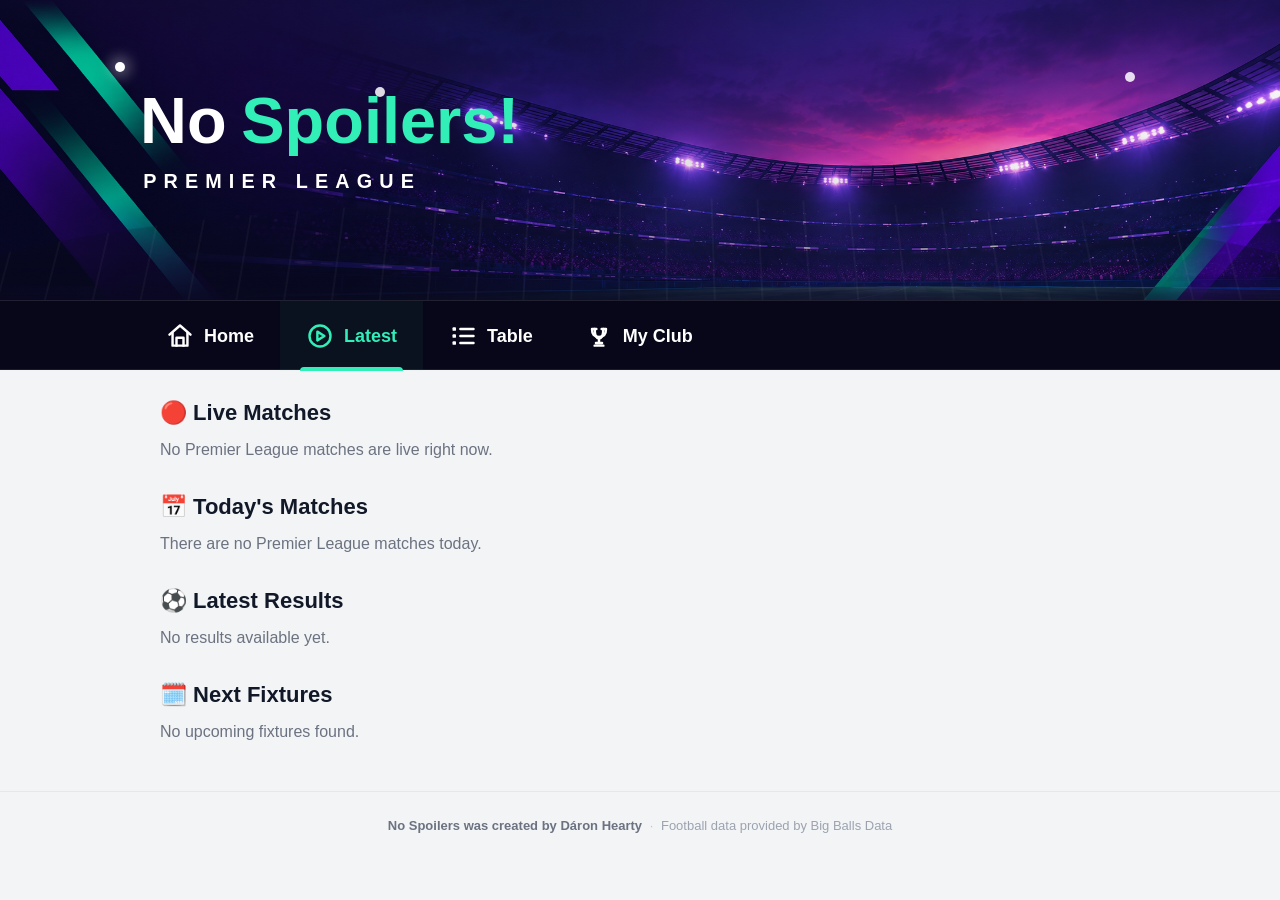
<file: latest.html>
<!DOCTYPE html>
<html lang="en">
<head>
    <meta charset="UTF-8">
    <meta name="viewport" content="width=device-width, initial-scale=1.0">

    <title>Premier League Tracker - Latest</title>

    <link rel="stylesheet" href="style.css">
</head>

<body>

    <header class="site-header">
    <div class="site-hero">
        <div class="site-brand">
            <a href="index.html" class="brand-link" aria-label="No Spoilers! Premier League home">
                <img src="assets/logo.svg" alt="No Spoilers! Premier League">
            </a>
            <button class="menu-toggle" type="button" aria-label="Open menu" aria-expanded="false">
                <span></span><span></span><span></span>
            </button>
        </div>
    </div>
    <nav class="site-nav" aria-label="Main navigation">
        <a href="index.html"><span class="nav-icon" aria-hidden="true"><svg viewBox="0 0 32 32" role="presentation"><path d="M4 14.5 16 4l12 10.5"/><path d="M7.5 12.5V27h17V12.5"/><path d="M12 27V18h8v9"/></svg></span><span>Home</span></a>
        <a href="latest.html"><span class="nav-icon" aria-hidden="true"><svg viewBox="0 0 32 32" role="presentation"><circle cx="16" cy="16" r="12"/><path d="m13 11 8 5-8 5z"/></svg></span><span>Latest</span></a>
        <a href="table.html"><span class="nav-icon" aria-hidden="true"><svg viewBox="0 0 32 32" role="presentation"><rect x="4" y="6" width="4" height="4" rx="1" fill="currentColor" stroke="none"/><rect x="4" y="14" width="4" height="4" rx="1" fill="currentColor" stroke="none"/><rect x="4" y="22" width="4" height="4" rx="1" fill="currentColor" stroke="none"/><path d="M13 8h15M13 16h15M13 24h15"/></svg></span><span>Table</span></a>
        <a href="arsenal.html"><span class="nav-icon" aria-hidden="true"><svg viewBox="0 0 32 32" role="presentation"><path d="M9 8h4M19 8h4M8 8c0 6 2.5 9 8 9s8-3 8-9"/><path d="M11 8c.3 8 1.7 11 5 11s4.7-3 5-11"/><path d="M16 19v5M11 27h10M12.5 24h7"/></svg></span><span>My Club</span></a>
    </nav>
</header>


    <main>

        <!-- LIVE MATCHES -->
        <section>
            <h2>🔴 Live Matches</h2>

            <div id="live-matches" class="matches">
                <p class="loading">Checking for live matches...</p>
            </div>
        </section>


        <!-- TODAY'S MATCHES -->
        <section>
            <h2>📅 Today's Matches</h2>

            <div id="todays-matches" class="matches">
                <p class="loading">Loading today's matches...</p>
            </div>
        </section>


        <!-- LATEST RESULTS -->
        <section>
            <h2>⚽ Latest Results</h2>

            <div id="latest-results" class="matches">
                <p class="loading">Loading latest results...</p>
            </div>
        </section>


        <!-- NEXT FIXTURES -->
        <section>
            <h2>🗓️ Next Fixtures</h2>

            <div id="next-fixtures" class="matches">
                <p class="loading">Loading next fixtures...</p>
            </div>
        </section>

    </main>


    <footer>
    <p>No Spoilers was created by Dáron Hearty</p>
    <p>Football data provided by Big Balls Data</p>
</footer>


    <script src="header.js"></script>
    <script src="bigballs-api.js"></script>
    <script src="app.js"></script>

</body>
</html>
</file>
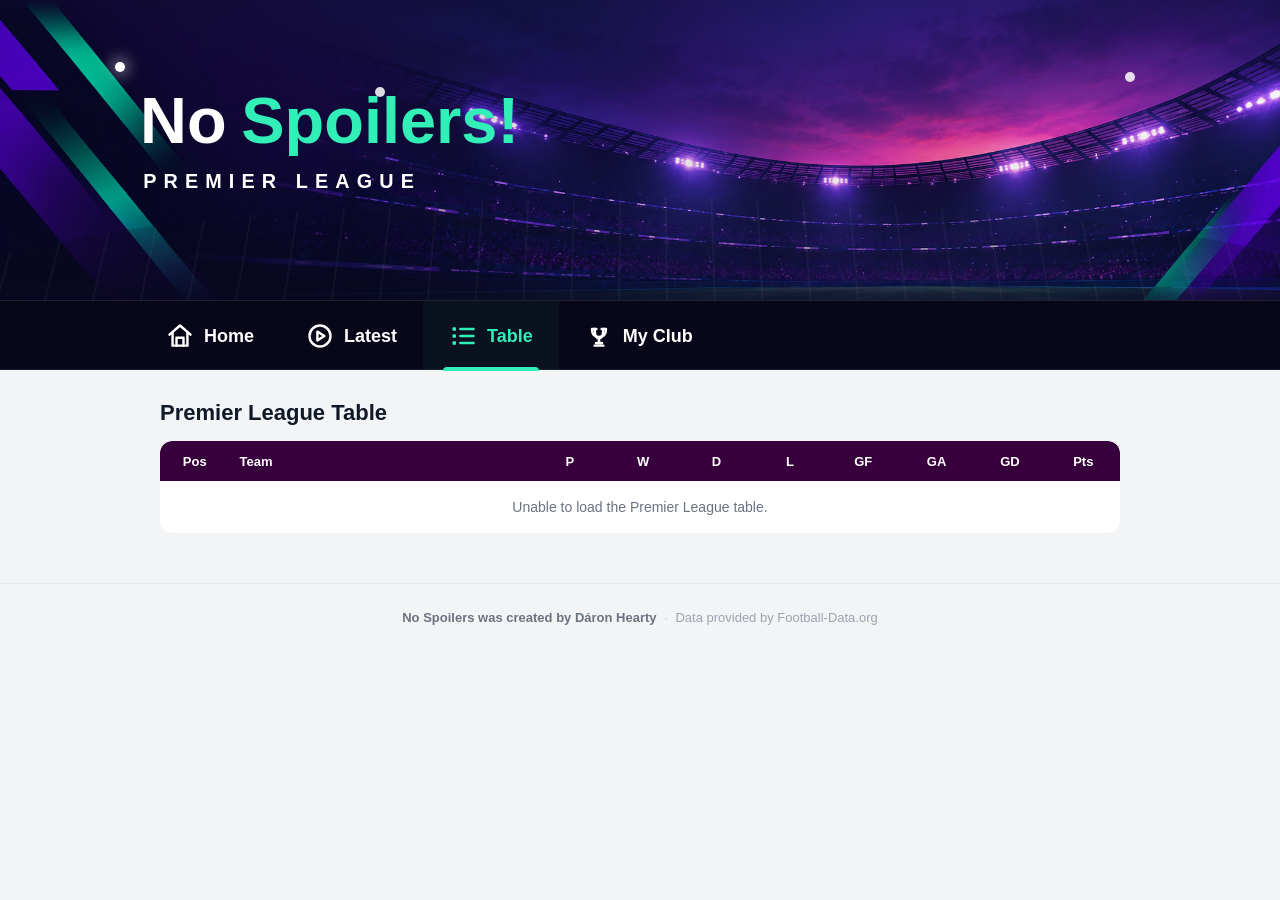
<file: table.html>
<!DOCTYPE html>
<html lang="en">

<head>
    <meta charset="UTF-8">
    <meta name="viewport" content="width=device-width, initial-scale=1.0">

    <title>Premier League Table</title>

    <link rel="stylesheet" href="style.css">
</head>

<body class="table-page">

    <header class="site-header">
    <div class="site-hero">
        <div class="site-brand">
            <a href="index.html" class="brand-link" aria-label="No Spoilers! Premier League home">
                <img src="assets/logo.svg" alt="No Spoilers! Premier League">
            </a>
            <button class="menu-toggle" type="button" aria-label="Open menu" aria-expanded="false">
                <span></span><span></span><span></span>
            </button>
        </div>
    </div>
    <nav class="site-nav" aria-label="Main navigation">
        <a href="index.html"><span class="nav-icon" aria-hidden="true"><svg viewBox="0 0 32 32" role="presentation"><path d="M4 14.5 16 4l12 10.5"/><path d="M7.5 12.5V27h17V12.5"/><path d="M12 27V18h8v9"/></svg></span><span>Home</span></a>
        <a href="latest.html"><span class="nav-icon" aria-hidden="true"><svg viewBox="0 0 32 32" role="presentation"><circle cx="16" cy="16" r="12"/><path d="m13 11 8 5-8 5z"/></svg></span><span>Latest</span></a>
        <a href="table.html"><span class="nav-icon" aria-hidden="true"><svg viewBox="0 0 32 32" role="presentation"><rect x="4" y="6" width="4" height="4" rx="1" fill="currentColor" stroke="none"/><rect x="4" y="14" width="4" height="4" rx="1" fill="currentColor" stroke="none"/><rect x="4" y="22" width="4" height="4" rx="1" fill="currentColor" stroke="none"/><path d="M13 8h15M13 16h15M13 24h15"/></svg></span><span>Table</span></a>
        <a href="arsenal.html"><span class="nav-icon" aria-hidden="true"><svg viewBox="0 0 32 32" role="presentation"><path d="M9 8h4M19 8h4M8 8c0 6 2.5 9 8 9s8-3 8-9"/><path d="M11 8c.3 8 1.7 11 5 11s4.7-3 5-11"/><path d="M16 19v5M11 27h10M12.5 24h7"/></svg></span><span>My Club</span></a>
    </nav>
</header>


    <main>

        <section>

            <h2>Premier League Table</h2>

            <div class="table-wrapper">

                <table id="league-table">

                    <thead>
                        <tr>
                            <th>Pos</th>
                            <th>Team</th>
                            <th>P</th>
                            <th>W</th>
                            <th>D</th>
                            <th>L</th>
                            <th>GF</th>
                            <th>GA</th>
                            <th>GD</th>
                            <th>Pts</th>
                        </tr>
                    </thead>

                    <tbody id="table-body">

                        <tr>
                            <td colspan="10" class="loading">
                                Loading Premier League table...
                            </td>
                        </tr>

                    </tbody>

                </table>

            </div>

        </section>

    </main>


    <footer>
    <p>No Spoilers was created by Dáron Hearty</p>
    <p>Data provided by Football-Data.org</p>
</footer>


    <script src="header.js"></script>
    <script src="table.js"></script>

</body>

</html>
</file>
<file: style.css>
/* =====================================================
   RESET
   ===================================================== */

* {
    box-sizing: border-box;
    margin: 0;
    padding: 0;
}


/* =====================================================
   BODY
   ===================================================== */

body {
    font-family: Arial, sans-serif;
    background: #f3f4f6;
    color: #111827;
}


/* =====================================================
   HEADER
   ===================================================== */

header {
    background: #37003c;
    color: white;
    padding: 25px 20px;
    text-align: center;
}

header h1 {
    margin-bottom: 20px;
    font-size: 30px;
}


/* =====================================================
   NAVIGATION
   ===================================================== */

nav {
    display: flex;
    justify-content: center;
    align-items: center;
    gap: 25px;
    flex-wrap: wrap;
}

nav a {
    color: white;
    text-decoration: none;
    font-weight: bold;
}

nav a:hover {
    text-decoration: underline;
}


/* =====================================================
   MAIN CONTENT
   ===================================================== */

main {
    max-width: 1000px;
    margin: 30px auto;
    padding: 0 20px;
}

section {
    margin-bottom: 35px;
}

h2 {
    margin-bottom: 15px;
    font-size: 22px;
}


/* =====================================================
   MATCH LIST
   ===================================================== */

.matches {
    display: flex;
    flex-direction: column;
    gap: 10px;
}


/* =====================================================
   STANDARD MATCH CARD
   ===================================================== */

.match {
    background: white;
    border-radius: 10px;
    padding: 18px 24px;

    box-shadow: 0 2px 6px rgba(0, 0, 0, 0.08);

    display: grid;
    grid-template-columns:
        minmax(0, 1fr)
        140px
        minmax(0, 1fr);

    align-items: center;

    min-height: 82px;
}


/* =====================================================
   TEAMS
   ===================================================== */

.team {
    display: flex;
    align-items: center;
    gap: 10px;

    width: 100%;
    min-width: 0;

    font-weight: bold;
}

.team img {
    width: 32px;
    height: 32px;

    object-fit: contain;
    flex-shrink: 0;
}

.team span {
    white-space: nowrap;
    overflow: hidden;
    text-overflow: ellipsis;
}


/* Home team */

.home {
    justify-content: flex-end;
    text-align: right;
}


/* Away team */

.away {
    justify-content: flex-start;
    text-align: left;
}


/* =====================================================
   SCORE
   ===================================================== */

.score {
    width: 100%;

    display: flex;
    flex-direction: column;
    align-items: center;
    justify-content: center;

    text-align: center;

    gap: 7px;

    font-size: 20px;
    font-weight: bold;
}

.score strong {
    display: block;

    font-size: 20px;
    line-height: 1;
}

.score small {
    display: block;

    font-size: 12px;
    font-weight: normal;
    line-height: 1.25;

    color: #6b7280;

    text-align: center;
    white-space: normal;
}


/* =====================================================
   LOADING / EMPTY STATES
   ===================================================== */

.loading {
    color: #6b7280;
}


/* =====================================================
   FOOTER
   ===================================================== */

footer {
    text-align: center;
    padding: 30px;
    color: #6b7280;
}


/* =====================================================
   ARSENAL PAGE
   ===================================================== */

.arsenal-page {
    max-width: 1000px;
}


/* =====================================================
   ARSENAL HEADER
   ===================================================== */

.arsenal-header {
    background: white;
    border-radius: 12px;

    padding: 25px;
    margin-bottom: 35px;

    display: flex;
    align-items: center;
    gap: 20px;

    box-shadow: 0 2px 6px rgba(0, 0, 0, 0.08);
}

.arsenal-crest {
    width: 75px;
    height: 75px;

    object-fit: contain;
    flex-shrink: 0;
}

.arsenal-header h2 {
    margin-bottom: 5px;
    font-size: 30px;
}

.arsenal-header p {
    color: #6b7280;
}


/* =====================================================
   ARSENAL FEATURE MATCH
   ===================================================== */

.arsenal-feature {
    margin-bottom: 10px;
}

.arsenal-feature-match {
    background: white;
    border-radius: 14px;

    min-height: 150px;
    padding: 25px;

    display: grid;

    grid-template-columns:
        minmax(0, 1fr)
        150px
        minmax(0, 1fr);

    align-items: center;

    box-shadow: 0 3px 10px rgba(0, 0, 0, 0.09);
}


/* =====================================================
   ARSENAL FEATURE TEAMS
   ===================================================== */

.feature-team {
    display: flex;
    align-items: center;

    gap: 12px;
    min-width: 0;

    font-size: 20px;
    font-weight: bold;
}

.feature-team:first-child {
    justify-content: flex-end;
    text-align: right;
}

.feature-team:last-child {
    justify-content: flex-start;
    text-align: left;
}

.feature-team img {
    width: 55px !important;
    height: 55px !important;

    max-width: 55px !important;
    max-height: 55px !important;

    object-fit: contain;
    flex-shrink: 0;
}

.feature-team strong {
    white-space: nowrap;
    overflow: hidden;
    text-overflow: ellipsis;
}


/* =====================================================
   ARSENAL FEATURE SCORE
   ===================================================== */

.feature-score {
    display: flex;
    flex-direction: column;

    align-items: center;
    justify-content: center;

    text-align: center;

    gap: 8px;
}

.feature-score strong {
    font-size: 32px;
    line-height: 1;
}

.feature-score span {
    font-size: 13px;
    line-height: 1.3;

    color: #6b7280;

    text-transform: uppercase;
}


/* =====================================================
   PREMIER LEAGUE TABLE
   ===================================================== */

.table-wrapper {
    width: 100%;
    overflow-x: auto;
    overflow-y: hidden;
    -webkit-overflow-scrolling: touch;
    border-radius: 12px;

    display: flex;
    justify-content: center;
}


/* =====================================================
   TABLE
   ===================================================== */

#league-table {
    width: 100%;
    min-width: 760px;

    border-collapse: separate;
    border-spacing: 0;

    background: white;

    border-radius: 12px;
    overflow: hidden;

    table-layout: fixed;
}


/* =====================================================
   TABLE HEADER
   ===================================================== */

#league-table thead {
    background: #37003c;
    color: white;
}

#league-table th {
    height: 40px;

    padding: 0 10px;

    font-size: 13px;
    font-weight: bold;

    text-align: center;
    white-space: nowrap;
}


/* Position */

#league-table th:nth-child(1) {
    width: 55px;
}


/* Team */

#league-table th:nth-child(2) {
    width: 240px;
    text-align: left;
}


/* Statistics */

#league-table th:nth-child(n + 3) {
    width: 58px;
}


/* =====================================================
   TABLE BODY
   ===================================================== */

#league-table td {
    height: 52px;

    padding: 0 10px;

    border-bottom: 1px solid #e5e7eb;

    font-size: 14px;

    text-align: center;
    vertical-align: middle;

    white-space: nowrap;
}


/* Remove border from final row */

#league-table tbody tr:last-child td {
    border-bottom: none;
}


/* =====================================================
   TABLE POSITION
   ===================================================== */

#league-table .position {
    width: 55px;

    font-weight: bold;
}


/* =====================================================
   TABLE TEAM
   ===================================================== */

#league-table .table-team {
    width: 240px;

    text-align: left;
    font-weight: bold;

    white-space: nowrap;
}

#league-table .table-team img {
    width: 28px;
    height: 28px;

    margin-right: 10px;

    vertical-align: middle;

    object-fit: contain;
}

#league-table .table-team span {
    vertical-align: middle;
}


/* =====================================================
   TABLE POINTS
   ===================================================== */

#league-table .points {
    font-weight: bold;
}


/* =====================================================
   TABLE HOVER
   ===================================================== */

#league-table tbody tr:hover td {
    background: #f9fafb;
}


/* =====================================================
   ARSENAL TABLE ROW
   ===================================================== */

#league-table tbody tr.arsenal-row td {
    background: #f3e8f5;
    font-weight: bold;
}

#league-table tbody tr.arsenal-row:hover td {
    background: #ead9ed;
}

/* =====================================================
   TEAM SELECTOR
   ===================================================== */

.team-selector.hidden {
    display: none;
}

.team-selector {
    display: grid;
    grid-template-columns: 78px minmax(0, 1fr);
    align-items: center;
    gap: 12px;
    width: min(100%, 620px);
    margin-top: 8px;
}

.team-selector label {
    font-size: 16px;
    white-space: nowrap;
}

#team-select,
#my-club-team-select {
    flex: 1 1 auto;
    width: 100%;
    min-width: 0;
    font-family: inherit;
    font-size: 16px;
    padding: 8px 36px 8px 12px;
    min-height: 42px;
    border: 1px solid #d1d5db;
    border-radius: 8px;
    background: white;
    box-sizing: border-box;
}

.my-club-team-selector {
    width: min(100%, 620px);
}

/* =====================================================
   MOBILE
   ===================================================== */

@media (max-width: 600px) {

    /* ---------------------------------------------
       HEADER
       --------------------------------------------- */

    .table-wrapper {
    justify-content: flex-start;
}
   
   header {
        padding: 25px 15px;
    }

    header h1 {
        font-size: 24px;
        margin-bottom: 20px;
    }

    nav {
        gap: 15px;
    }

    nav a {
        font-size: 15px;
    }
    .team-selector {
        grid-template-columns: 68px minmax(0, 1fr);
        gap: 10px;
        width: 100%;
        margin-top: 10px;
    }

    .team-selector label {
        font-size: 17px;
        white-space: nowrap;
    }

    #team-select,
    #my-club-team-select {
        font-size: 17px;
        padding: 9px 36px 9px 12px;
        min-height: 44px;
    }

    /* ---------------------------------------------
       MAIN
       --------------------------------------------- */

    main {
        margin: 25px auto;
        padding: 0 12px;
    }

    section {
        margin-bottom: 30px;
    }

    h2 {
        font-size: 22px;
    }


    /* ---------------------------------------------
       HOME MATCH CARDS
       --------------------------------------------- */

    .match {
        grid-template-columns:
            minmax(0, 1fr)
            90px
            minmax(0, 1fr);

        padding: 18px 8px;

        min-height: 100px;

        border-radius: 12px;
    }


    /* ---------------------------------------------
       HOME TEAMS
       --------------------------------------------- */

    .team {
        gap: 6px;
        font-size: 13px;
        min-width: 0;
    }

    .team img {
        width: 30px;
        height: 30px;
    }

    .team span {
        overflow: hidden;
        text-overflow: ellipsis;
        white-space: nowrap;
    }

    .home {
        justify-content: flex-end;
        text-align: right;
    }

    .away {
        justify-content: flex-start;
        text-align: left;
    }


    /* ---------------------------------------------
       HOME SCORE
       --------------------------------------------- */

    .match .score {
        width: 90px;

        display: flex;
        flex-direction: column;

        align-items: center;
        justify-content: center;

        gap: 9px;

        text-align: center;
    }

    .match .score strong {
        font-size: 20px;
        line-height: 1;
    }

    .match .score small {
        font-size: 10px;
        line-height: 1.3;

        max-width: 90px;

        text-align: center;
        white-space: normal;

        color: #6b7280;
    }


    /* ---------------------------------------------
       ARSENAL HEADER
       --------------------------------------------- */

    .arsenal-header {
        padding: 20px;
        margin-bottom: 25px;

        gap: 15px;
    }

    .arsenal-crest {
        width: 55px;
        height: 55px;
    }

    .arsenal-header h2 {
        font-size: 25px;
    }


    /* ---------------------------------------------
       ARSENAL FEATURE MATCH
       --------------------------------------------- */

    .arsenal-feature-match {
        min-height: 125px;

        padding: 18px 8px;

        grid-template-columns:
            minmax(0, 1fr)
            90px
            minmax(0, 1fr);

        align-items: center;
    }


    /* ---------------------------------------------
       ARSENAL FEATURE TEAMS
       --------------------------------------------- */

    .feature-team {
        font-size: 14px;
        gap: 6px;
        min-width: 0;
    }

    .feature-team img {
        width: 38px !important;
        height: 38px !important;

        max-width: 38px !important;
        max-height: 38px !important;
    }


    /* ---------------------------------------------
       ARSENAL FEATURE SCORE
       --------------------------------------------- */

    .feature-score {
        width: 90px;
        gap: 8px;
    }

    .feature-score strong {
        font-size: 24px;
        line-height: 1;
    }

    .feature-score span {
        font-size: 10px;
        line-height: 1.25;

        white-space: normal;
        text-align: center;
    }


    /* ---------------------------------------------
       ARSENAL RECENT RESULTS
       --------------------------------------------- */

    .arsenal-page .match {
        grid-template-columns:
            minmax(0, 1fr)
            90px
            minmax(0, 1fr);

        padding: 16px 8px;

        min-height: 95px;
    }

    .arsenal-page .team {
        font-size: 13px;
        gap: 6px;
    }

    .arsenal-page .team img {
        width: 28px;
        height: 28px;
    }


    /* ---------------------------------------------
       ARSENAL RESULT SCORE + DATE
       --------------------------------------------- */

    .arsenal-page .score {
        width: 90px;
        gap: 8px;
    }

    .arsenal-page .score strong {
        font-size: 19px;
        line-height: 1;
    }

    .arsenal-page .score small {
        font-size: 10px;
        line-height: 1.25;

        max-width: 90px;

        text-align: center;
        white-space: normal;
    }


    /* ---------------------------------------------
       PREMIER LEAGUE TABLE
       --------------------------------------------- */

    .table-wrapper {
        width: 100%;
        max-width: 100%;

        overflow-x: auto;
        overflow-y: hidden;

        -webkit-overflow-scrolling: touch;

        border-radius: 10px;
    }

    #league-table {
        width: 760px;
        min-width: 760px;
    }

    #league-table th {
        height: 38px;

        padding: 0 8px;

        font-size: 12px;
    }

    #league-table td {
        height: 52px;

        padding: 0 8px;

        font-size: 13px;
    }

    #league-table th:nth-child(2),
    #league-table .table-team {
        width: 240px;
    }

    #league-table .table-team img {
        width: 26px;
        height: 26px;

        margin-right: 8px;
    }
}


/* =====================================================
   SMALL PHONES
   ===================================================== */

@media (max-width: 380px) {

    /* ---------------------------------------------
       HOME MATCH
       --------------------------------------------- */

    .match {
        grid-template-columns:
            minmax(0, 1fr)
            82px
            minmax(0, 1fr);

        padding: 16px 6px;

        min-height: 98px;
    }

    .team {
        font-size: 12px;
        gap: 5px;
    }

    .team img {
        width: 27px;
        height: 27px;
    }

    .match .score {
        width: 82px;
        gap: 8px;
    }

    .match .score strong {
        font-size: 19px;
    }

    .match .score small {
        font-size: 9px;
        max-width: 82px;
    }


    /* ---------------------------------------------
       ARSENAL FEATURE
       --------------------------------------------- */

    .arsenal-feature-match {
        grid-template-columns:
            minmax(0, 1fr)
            82px
            minmax(0, 1fr);

        padding-left: 6px;
        padding-right: 6px;
    }

    .feature-team {
        font-size: 12px;
        gap: 5px;
    }

    .feature-team img {
        width: 34px !important;
        height: 34px !important;

        max-width: 34px !important;
        max-height: 34px !important;
    }

    .feature-score {
        width: 82px;
        gap: 7px;
    }

    .feature-score strong {
        font-size: 22px;
    }

    .feature-score span {
        font-size: 9px;
    }


    /* ---------------------------------------------
       ARSENAL RESULTS
       --------------------------------------------- */

    .arsenal-page .match {
        grid-template-columns:
            minmax(0, 1fr)
            82px
            minmax(0, 1fr);
    }

    .arsenal-page .score {
        width: 82px;
    }

    .arsenal-page .score strong {
        font-size: 18px;
    }

    .arsenal-page .score small {
        font-size: 9px;
        max-width: 82px;
    }


    /* ---------------------------------------------
       TABLE
       --------------------------------------------- */

    #league-table {
        width: 760px;
        min-width: 760px;
    }

    #league-table th {
        font-size: 11px;
    }

    #league-table td {
        font-size: 12px;
    }
}


/* =====================================================
   TEAM BADGE PICKER
   ===================================================== */

.team-badge-picker {
    margin-top: 22px;
}

.team-badge-label {
    margin-bottom: 12px;
    font-size: 16px;
    color: #6b7280;
}

.team-badges {
    display: grid;
    grid-template-columns: repeat(4, minmax(0, 1fr));
    gap: 12px;
    max-width: none;
}

.team-badge {
    min-height: 88px;
    border: 1px solid #e5e7eb;
    border-radius: 10px;
    background: white;
    display: flex;
    align-items: center;
    justify-content: flex-start;
    gap: 14px;
    padding: 10px 18px;
    cursor: pointer;
    font-family: inherit;
    font-size: 14px;
    font-weight: bold;
    color: #111827;
    box-shadow: 0 2px 5px rgba(0, 0, 0, 0.06);
}

.team-badge:hover {
    border-color: #37003c;
}

.team-badge:focus-visible {
    outline: 3px solid #37003c;
    outline-offset: 2px;
}

.team-badge img {
    width: 52px;
    height: 52px;
    object-fit: contain;
    flex-shrink: 0;
}

.team-badge span {
    text-align: left;
    flex: 1;
}

.team-badges.hidden {
    display: none;
}

@media (max-width: 600px) {
    .team-badges {
        max-width: none;
        grid-template-columns: repeat(2, minmax(0, 1fr));
        gap: 10px;
    }

    .team-badge {
        min-height: 82px;
        padding: 8px 14px;
        gap: 12px;
        font-size: 13px;
    }

    .team-badge img {
        width: 44px;
        height: 44px;
    }
}


/* =====================================================
   NO SPOILERS RESPONSIVE SITE HEADER
   ===================================================== */

.site-header {
    position: relative;
    z-index: 20;
    background: #080719;
    color: #fff;
    padding: 0;
}

.site-hero {
    min-height: 245px;
    background:
        linear-gradient(90deg, rgba(7,4,25,.18), rgba(7,4,25,.08)),
        url("assets/banner.png") center center / cover no-repeat;
    display: flex;
    align-items: center;
}

.site-brand {
    width: min(1180px, calc(100% - 40px));
    margin: 0 auto;
    display: flex;
    align-items: center;
    justify-content: space-between;
}

.brand-link {
    display: block;
    width: min(680px, 62vw);
}

.brand-link img {
    display: block;
    width: 100%;
    height: auto;
}

.menu-toggle {
    display: none;
    width: 48px;
    height: 48px;
    border: 0;
    border-radius: 12px;
    background: rgba(255,255,255,.1);
    cursor: pointer;
    padding: 11px;
}

.menu-toggle span {
    display: block;
    height: 3px;
    margin: 5px 0;
    border-radius: 3px;
    background: #fff;
}

.site-nav {
    min-height: 76px;
    padding: 0 max(20px, calc((100% - 1180px) / 2));
    background: rgba(8, 7, 25, .98);
    border-top: 1px solid rgba(255,255,255,.08);
    display: flex;
    align-items: stretch;
    justify-content: space-between;
}

.site-nav a {
    position: relative;
    min-width: 150px;
    padding: 0 22px;
    display: flex;
    align-items: center;
    justify-content: center;
    gap: 12px;
    color: #fff;
    text-decoration: none;
    font-size: 17px;
    font-weight: 700;
    transition: background .2s ease, color .2s ease;
}

.site-nav a:hover,
.site-nav a:focus-visible {
    background: rgba(50,239,184,.08);
    color: #32efb8;
}

.site-nav a:first-child {
    color: #32efb8;
}

.site-nav a:first-child::after {
    content: "";
    position: absolute;
    bottom: 0;
    left: 18px;
    right: 18px;
    height: 4px;
    border-radius: 4px 4px 0 0;
    background: #32efb8;
}

.nav-icon {
    font-size: 25px;
    line-height: 1;
    font-weight: 400;
}

@media (max-width: 700px) {
    .site-hero {
        min-height: 150px;
    }

    .site-brand {
        width: calc(100% - 28px);
    }

    .brand-link {
        width: min(390px, 76vw);
    }

    .menu-toggle {
        display: block;
    }

    .site-nav {
        display: none;
        min-height: 0;
        padding: 6px 14px 14px;
        flex-direction: column;
        gap: 4px;
        border-top: 1px solid rgba(255,255,255,.1);
    }

    .site-nav.is-open {
        display: flex;
    }

    .site-nav a {
        min-height: 50px;
        width: 100%;
        justify-content: flex-start;
        padding: 0 16px;
        border-radius: 9px;
        font-size: 16px;
    }

    .site-nav a:first-child::after {
        display: none;
    }

    .site-nav a:first-child {
        background: rgba(50,239,184,.08);
    }

    .nav-icon {
        width: 28px;
        text-align: center;
    }
}

@media (max-width: 380px) {
    .site-hero {
        min-height: 132px;
    }

    .site-brand {
        width: calc(100% - 22px);
    }

    .brand-link {
        width: 74vw;
    }

    .menu-toggle {
        width: 44px;
        height: 44px;
    }
}


/* Active page state */
.site-nav a.active {
    color: #32efb8;
}
.site-nav a.active::after {
    content: "";
    position: absolute;
    bottom: 0;
    left: 18px;
    right: 18px;
    height: 4px;
    border-radius: 4px 4px 0 0;
    background: #32efb8;
}
@media (max-width: 700px) {
    .site-nav a.active {
        background: rgba(50,239,184,.08);
    }
    .site-nav a.active::after {
        display: none;
    }
}

/* =====================================================
   DESKTOP HEADER REFINEMENT
   ===================================================== */

@media (min-width: 701px) {
    .site-header {
        background: #09051b;
    }

    .site-hero {
        height: 300px;
        min-height: 300px;
        position: relative;
        overflow: hidden;

        /* CSS fallback + original artwork */
        background:
            linear-gradient(90deg, rgba(5, 4, 22, .16), rgba(5, 4, 22, .04)),
            url("assets/banner.png") center center / cover no-repeat;
    }

    /* Abstract stadium/floodlight atmosphere */
    .site-hero::before {
        content: "";
        position: absolute;
        left: -8%;
        right: -8%;
        bottom: -125px;
        height: 235px;
        border-radius: 50% 50% 0 0;
        background:
            repeating-linear-gradient(
                90deg,
                rgba(255,255,255,.035) 0,
                rgba(255,255,255,.035) 2px,
                transparent 2px,
                transparent 48px
            ),
            linear-gradient(to bottom, rgba(10,8,31,.05), rgba(5,6,18,.92));
        transform: perspective(500px) rotateX(12deg);
    }

    .site-hero::after {
        content: "";
        position: absolute;
        width: 10px;
        height: 10px;
        left: 9%;
        top: 62px;
        border-radius: 50%;
        background: #fff;
        box-shadow:
            0 0 14px 5px rgba(255,255,255,.35),
            1320px 25px 0 0 #fff,
            1320px 25px 14px 5px rgba(255,255,255,.3),
            260px 25px 0 0 rgba(255,255,255,.85),
            1010px 10px 0 0 rgba(255,255,255,.85);
    }

    .site-brand {
        position: relative;
        z-index: 2;
        width: min(1000px, calc(100% - 40px));
        height: 100%;
        justify-content: flex-start;
        align-items: center;
    }

    .brand-link {
        width: 570px;
        max-width: 48vw;
    }

    .brand-link img {
        width: 100%;
        height: auto;
        display: block;
    }

    .menu-toggle {
        display: none;
    }

    .site-nav {
        position: relative;
        z-index: 3;
        width: 100%;
        min-height: 70px;
        height: 70px;
        padding: 0 max(20px, calc((100% - 1000px) / 2));
        display: flex;
        align-items: stretch;
        justify-content: flex-start;
        gap: 0;
        background: #080719;
        border-top: 1px solid rgba(255,255,255,.1);
        border-bottom: 1px solid rgba(255,255,255,.08);
    }

    .site-nav a {
        position: relative;
        min-width: 0;
        height: 70px;
        padding: 0 26px;
        display: flex;
        align-items: center;
        justify-content: center;
        gap: 10px;
        color: #fff;
        background: transparent;
        text-decoration: none;
        font-size: 18px;
        font-weight: 700;
        white-space: nowrap;
    }

    .site-nav a:hover,
    .site-nav a:focus-visible {
        background: rgba(50,239,184,.08);
        color: #32efb8;
    }

    .site-nav a.active {
        color: #32efb8;
        background: rgba(50,239,184,.04);
    }

    .site-nav a.active::after {
        content: "";
        position: absolute;
        bottom: 0;
        left: 20px;
        right: 20px;
        height: 4px;
        border-radius: 4px 4px 0 0;
        background: #32efb8;
    }

    .site-nav a:first-child {
        color: inherit;
    }

    .site-nav a:first-child::after {
        display: none;
    }

    .site-nav a.active:first-child {
        color: #32efb8;
    }

    .nav-icon {
        display: none;
    }
}

/* Keep mobile styling from the existing responsive design. */
@media (max-width: 700px) {
    .site-hero {
        background:
            linear-gradient(90deg, rgba(5, 4, 22, .18), rgba(5, 4, 22, .04)),
            url("assets/banner.png") center center / cover no-repeat;
    }

    .site-nav a.active {
        color: #32efb8;
    }
}


/* =====================================================
   NAVIGATION ICONS
   ===================================================== */

.nav-icon {
    width: 28px;
    height: 28px;
    display: inline-flex;
    align-items: center;
    justify-content: center;
    flex: 0 0 28px;
    color: currentColor;
}

.nav-icon svg {
    width: 100%;
    height: 100%;
    display: block;
    fill: none;
    stroke: currentColor;
    stroke-width: 2.8;
    stroke-linecap: round;
    stroke-linejoin: round;
}

@media (max-width: 700px) {
    .nav-icon {
        width: 28px;
        height: 28px;
        flex-basis: 28px;
    }

    .nav-icon svg {
        stroke-width: 2.7;
    }
}


/* =====================================================
   FOOTER REFINEMENT
   ===================================================== */

footer {
    margin-top: 50px;
    padding: 24px 20px 30px;
    text-align: center;
    color: #9ca3af;
    font-size: 13px;
    line-height: 1.6;
    border-top: 1px solid #e5e7eb;
}

footer p {
    display: inline;
    margin: 0;
}

footer p:first-child {
    color: #6b7280;
    font-weight: 600;
}

footer p + p::before {
    content: " · ";
    color: #c4c8ce;
    padding: 0 4px;
}

@media (max-width: 600px) {
    footer {
        margin-top: 40px;
        padding: 22px 16px 28px;
        font-size: 12px;
    }

    footer p {
        display: inline;
    }

    footer p + p::before {
        content: " · ";
        padding: 0 2px;
    }
}


/* =====================================================
   SYMMETRICAL MATCH CARD LAYOUT
   ===================================================== */

/* Keep the score/time in the exact centre.
   Home: name -> crest -> centre
   Away: centre -> crest -> name */

.match .home span {
    order: 1;
}

.match .home img {
    order: 2;
}

.match .away img {
    order: 1;
}

.match .away span {
    order: 2;
}

.arsenal-feature-match .feature-team:first-child strong {
    order: 1;
}

.arsenal-feature-match .feature-team:first-child img {
    order: 2;
}

.arsenal-feature-match .feature-team:last-child img {
    order: 1;
}

.arsenal-feature-match .feature-team:last-child strong {
    order: 2;
}


/* My Club content is revealed after a team is selected */
.my-club-content.hidden {
    display: none;
}



/* =====================================================
   EXPANDABLE MATCHES + GOAL TIMELINE
   ===================================================== */

.match-wrapper {
    width: 100%;
}

.match-wrapper-expandable {
    cursor: pointer;
}

.match-expandable {
    position: relative;
    outline: none;
}

.match-expandable:focus-visible {
    box-shadow:
        0 0 0 3px rgba(50, 239, 184, .45),
        0 2px 6px rgba(0, 0, 0, 0.08);
}

.match-expandable::after {
    content: "›";
    position: absolute;
    right: 10px;
    top: 50%;
    transform: translateY(-50%) rotate(90deg);
    color: #9ca3af;
    font-size: 18px;
    font-weight: normal;
    transition: transform .2s ease, color .2s ease;
}

.match-expandable.expanded::after {
    transform: translateY(-50%) rotate(-90deg);
    color: #37003c;
}

.match-details {
    display: grid;
    grid-template-rows: 0fr;
    transition: grid-template-rows .25s ease;
    background: white;
    border-radius: 0 0 10px 10px;
    overflow: hidden;
}

.match-details-inner {
    min-height: 0;
    overflow: hidden;
    border-top: 1px solid transparent;
}

.match-expandable.expanded + .match-details {
    grid-template-rows: 1fr;
    border-top: 1px solid #e5e7eb;
}

.match-expandable.expanded {
    border-radius: 10px 10px 0 0;
    box-shadow: 0 1px 4px rgba(0, 0, 0, 0.06);
}

.match-expandable.expanded + .match-details .match-details-inner {
    padding: 24px 24px 26px;
}


/* Goal timeline */

.goal-timeline {
    position: relative;
    width: 100%;
    display: flex;
    flex-direction: column;
    gap: 16px;
}

.goal-timeline::before {
    content: "";
    position: absolute;
    top: 7px;
    bottom: 7px;
    left: 50%;
    width: 2px;
    transform: translateX(-50%);
    background: #e5e7eb;
}

.goal-event {
    position: relative;
    display: grid;
    grid-template-columns: minmax(0, 1fr) minmax(0, 1fr);
    min-height: 32px;
}

.goal-event::before {
    content: "";
    position: absolute;
    top: 50%;
    left: 50%;
    width: 10px;
    height: 10px;
    transform: translate(-50%, -50%);
    border-radius: 50%;
    background: #37003c;
    border: 2px solid white;
    box-shadow: 0 0 0 1px #d1d5db;
    z-index: 1;
}

.goal-event-content {
    display: flex;
    align-items: center;
    gap: 7px;
    min-width: 0;
    font-size: 13px;
}

.home-goal .goal-event-content {
    grid-column: 1;
    justify-content: flex-end;
    padding-right: 24px;
    text-align: right;
}

.away-goal .goal-event-content {
    grid-column: 2;
    justify-content: flex-start;
    padding-left: 24px;
    text-align: left;
}

.goal-minute {
    color: #6b7280;
    font-weight: bold;
    white-space: nowrap;
}

.goal-icon {
    font-size: 15px;
    line-height: 1;
    flex-shrink: 0;
}

.goal-scorer {
    font-weight: bold;
    color: #111827;
    min-width: 0;
}

.goal-type {
    color: #6b7280;
    font-size: 11px;
    white-space: nowrap;
}

.match-no-goals {
    min-height: 42px;
    display: flex;
    align-items: center;
    justify-content: center;
    text-align: center;
    color: #6b7280;
    font-size: 13px;
}


/* Mobile goal timeline */

@media (max-width: 600px) {

    .match-expandable::after {
        right: 5px;
    }

    .match-expandable.expanded + .match-details .match-details-inner {
        padding: 20px 8px 22px;
    }

    .goal-timeline {
        gap: 14px;
    }

    .goal-event-content {
        font-size: 12px;
        gap: 5px;
    }

    .home-goal .goal-event-content {
        padding-right: 18px;
    }

    .away-goal .goal-event-content {
        padding-left: 18px;
    }

    .goal-icon {
        font-size: 14px;
    }

    .goal-type {
        display: none;
    }
}


@media (max-width: 380px) {

    .match-expandable.expanded + .match-details .match-details-inner {
        padding-left: 4px;
        padding-right: 4px;
    }

    .goal-event-content {
        font-size: 11px;
    }

    .home-goal .goal-event-content {
        padding-right: 14px;
    }

    .away-goal .goal-event-content {
        padding-left: 14px;
    }
}


@media (prefers-reduced-motion: reduce) {

    .match-details,
    .match-expandable::after {
        transition: none;
    }
}


/* Goal assists from Big Balls Data */
.goal-assist {
    color: #6b7280;
    font-size: 11px;
    white-space: nowrap;
}

@media (max-width: 600px) {
    .goal-assist {
        font-size: 10px;
    }
}


/* =====================================================
   MOBILE GOAL TIMELINE — USE THE AVAILABLE WIDTH
   ===================================================== */

@media (max-width: 600px) {
    .goal-timeline::before {
        left: 8px;
        transform: none;
    }

    .goal-event {
        grid-template-columns: minmax(0, 1fr);
        min-height: 30px;
    }

    .goal-event::before {
        left: 8px;
    }

    .goal-event-content,
    .home-goal .goal-event-content,
    .away-goal .goal-event-content {
        grid-column: 1;
        justify-content: flex-start;
        text-align: left;
        padding: 2px 0 2px 24px;
        flex-wrap: wrap;
        row-gap: 3px;
        overflow-wrap: anywhere;
    }

    .goal-minute,
    .goal-icon {
        flex-shrink: 0;
    }

    .goal-scorer {
        overflow-wrap: anywhere;
    }

    .goal-assist {
        white-space: normal;
        overflow-wrap: anywhere;
        font-size: 11px;
    }

    .goal-type {
        display: inline;
        white-space: normal;
    }
}

@media (max-width: 380px) {
    .goal-event-content,
    .home-goal .goal-event-content,
    .away-goal .goal-event-content {
        padding-left: 23px;
        padding-right: 2px;
        font-size: 12px;
    }

    .goal-assist,
    .goal-type {
        font-size: 10px;
    }
}


/* Identify the scoring team clearly in the mobile timeline */
.goal-team-label {
    display: none;
}

@media (max-width: 600px) {
    .goal-timeline::before {
        left: 8px;
        transform: none;
    }

    .goal-event {
        grid-template-columns: minmax(0, 1fr);
        min-height: 30px;
    }

    .goal-event::before {
        left: 8px;
    }

    .goal-event-content,
    .home-goal .goal-event-content,
    .away-goal .goal-event-content {
        grid-column: 1;
        justify-content: flex-start;
        text-align: left;
        padding: 2px 0 2px 24px;
        flex-wrap: wrap;
        row-gap: 4px;
        overflow-wrap: anywhere;
        font-size: 13px;
    }

    .goal-team-label {
        display: inline-flex;
        align-items: center;
        padding: 2px 6px;
        border-radius: 4px;
        background: #f3e8f5;
        color: #5b2160;
        font-size: 10px;
        font-weight: 700;
        line-height: 1.3;
        white-space: nowrap;
    }

    .goal-assist {
        white-space: normal;
        overflow-wrap: anywhere;
        font-size: 11px;
    }

    .goal-type {
        display: inline;
        white-space: normal;
    }
}

@media (max-width: 380px) {
    .goal-event-content,
    .home-goal .goal-event-content,
    .away-goal .goal-event-content {
        padding-left: 23px;
        padding-right: 2px;
        font-size: 12px;
    }

    .goal-assist,
    .goal-type {
        font-size: 10px;
    }
}


/* Mobile timeline: preserve home/away sides without a connecting line */
@media (max-width: 600px) {
    .goal-timeline::before {
        display: none;
    }

    .goal-event {
        grid-template-columns: minmax(0, 1fr) minmax(0, 1fr);
        min-height: 34px;
    }

    .goal-event::before {
        left: 50%;
    }

    .home-goal .goal-event-content {
        grid-column: 1;
        justify-content: flex-end;
        text-align: right;
        padding: 2px 14px 2px 0;
    }

    .away-goal .goal-event-content {
        grid-column: 2;
        justify-content: flex-start;
        text-align: left;
        padding: 2px 0 2px 14px;
    }

    .goal-team-label {
        display: none;
    }

    .goal-event-content {
        align-items: flex-start;
        flex-wrap: wrap;
        gap: 4px;
        font-size: 12px;
    }

    .goal-minute,
    .goal-icon {
        flex-shrink: 0;
    }

    .goal-scorer {
        overflow-wrap: anywhere;
    }

    .goal-assist {
        flex-basis: 100%;
        white-space: normal;
        overflow-wrap: anywhere;
        font-size: 10px;
    }

    .home-goal .goal-assist {
        text-align: right;
    }

    .away-goal .goal-assist {
        text-align: left;
    }

    .goal-type {
        display: inline;
        white-space: normal;
        font-size: 10px;
    }
}

@media (max-width: 380px) {
    .home-goal .goal-event-content {
        padding-right: 10px;
    }

    .away-goal .goal-event-content {
        padding-left: 10px;
    }

    .goal-event-content {
        font-size: 11px;
    }
}


/* =====================================================
   DATA REFRESH CONTROL
   ===================================================== */
.data-refresh-bar {
    display: flex;
    align-items: center;
    justify-content: center;
    flex-wrap: wrap;
    gap: 10px;
    padding: 14px 20px 0;
}
.refresh-data-button {
    display: inline-flex;
    align-items: center;
    justify-content: center;
    gap: 8px;
    min-height: 42px;
    padding: 10px 16px;
    border: 0;
    border-radius: 999px;
    background: #37003c;
    color: #fff;
    font: inherit;
    font-weight: 700;
    cursor: pointer;
    transition: opacity .2s ease, transform .2s ease;
}
.refresh-data-button:hover:not(:disabled) { transform: translateY(-1px); }
.refresh-data-button:disabled { opacity: .7; cursor: wait; }
.refresh-data-button.is-refreshing span { display: inline-block; animation: data-refresh-spin .8s linear infinite; }
.refresh-status { color: #6b7280; font-size: .85rem; text-align: center; }
@keyframes data-refresh-spin { to { transform: rotate(360deg); } }
@media (max-width: 480px) {
    .data-refresh-bar { padding-left: 12px; padding-right: 12px; }
    .refresh-status { flex-basis: 100%; }
}
</file>
